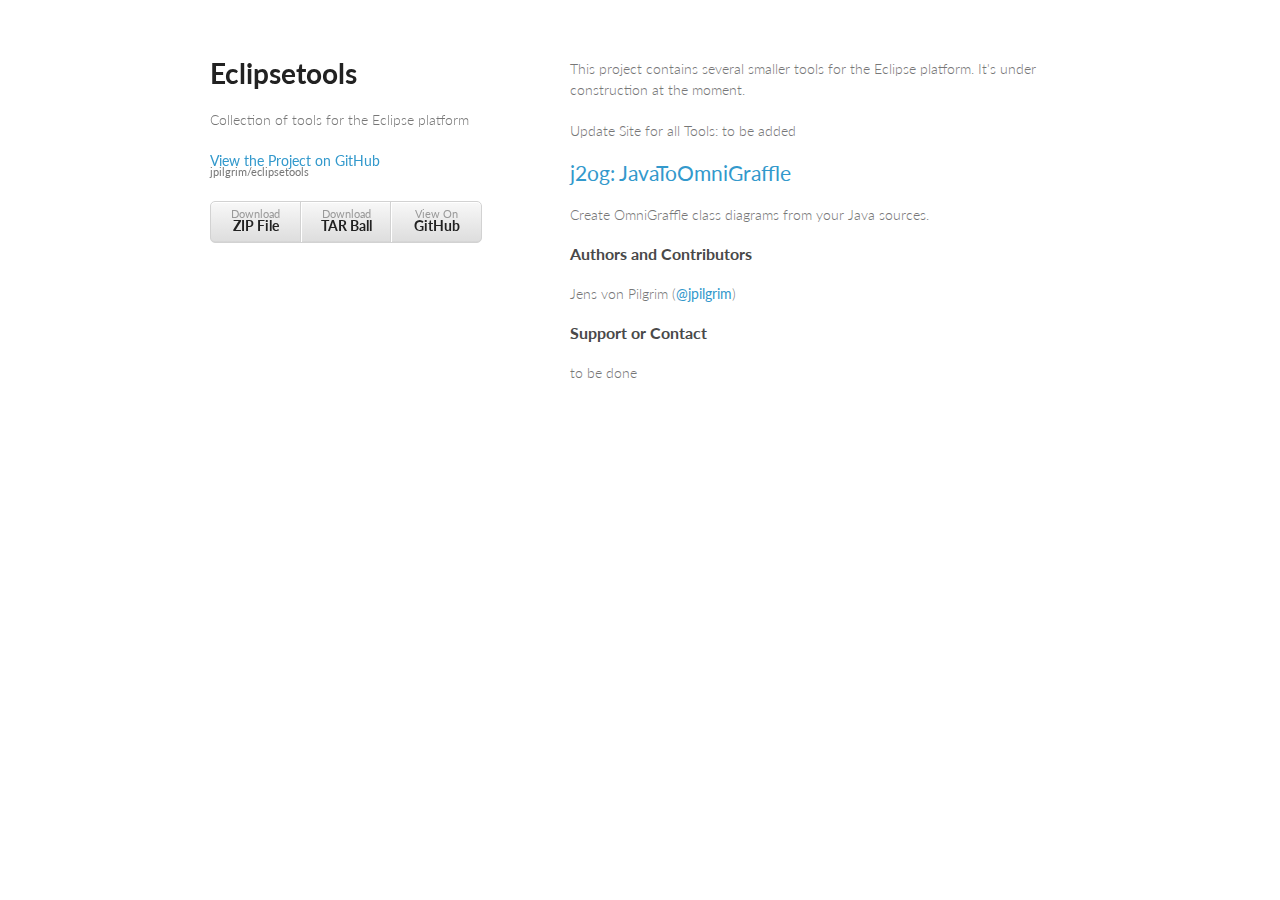
<file: index.html>
<!doctype html>
<html>
  <head>
    <meta charset="utf-8">
    <meta http-equiv="X-UA-Compatible" content="chrome=1">
    <title>Eclipsetools by jpilgrim</title>

    <link rel="stylesheet" href="stylesheets/styles.css">
    <link rel="stylesheet" href="stylesheets/pygment_trac.css">
    <meta name="viewport" content="width=device-width, initial-scale=1, user-scalable=no">
    <!--[if lt IE 9]>
    <script src="//html5shiv.googlecode.com/svn/trunk/html5.js"></script>
    <![endif]-->
  </head>
  <body>
    <div class="wrapper">
      <header>
        <h1>Eclipsetools</h1>
        <p>Collection of tools for the Eclipse platform</p>

        <p class="view"><a href="https://github.com/jpilgrim/eclipsetools">View the Project on GitHub <small>jpilgrim/eclipsetools</small></a></p>

        <ul>
          <li><a href="https://github.com/jpilgrim/eclipsetools/zipball/master">Download <strong>ZIP File</strong></a></li>
          <li><a href="https://github.com/jpilgrim/eclipsetools/tarball/master">Download <strong>TAR Ball</strong></a></li>
          <li><a href="https://github.com/jpilgrim/eclipsetools">View On <strong>GitHub</strong></a></li>
        </ul>


      </header>
      <section>
        

<p>This project contains several smaller tools for the Eclipse platform. It's under construction at the moment.</p>

<p>Update Site for all Tools: to be added</p>


<h2><a href="j2pg">j2og: JavaToOmniGraffle</a></h2>
<p>Create OmniGraffle class diagrams from your Java sources.</p>

<h3>Authors and Contributors</h3>

<p>Jens von Pilgrim (<a href="https://github.com/jpilgrim" class="user-mention">@jpilgrim</a>)

<h3>Support or Contact</h3>

to be done


    
  </body>
</html>
</file>
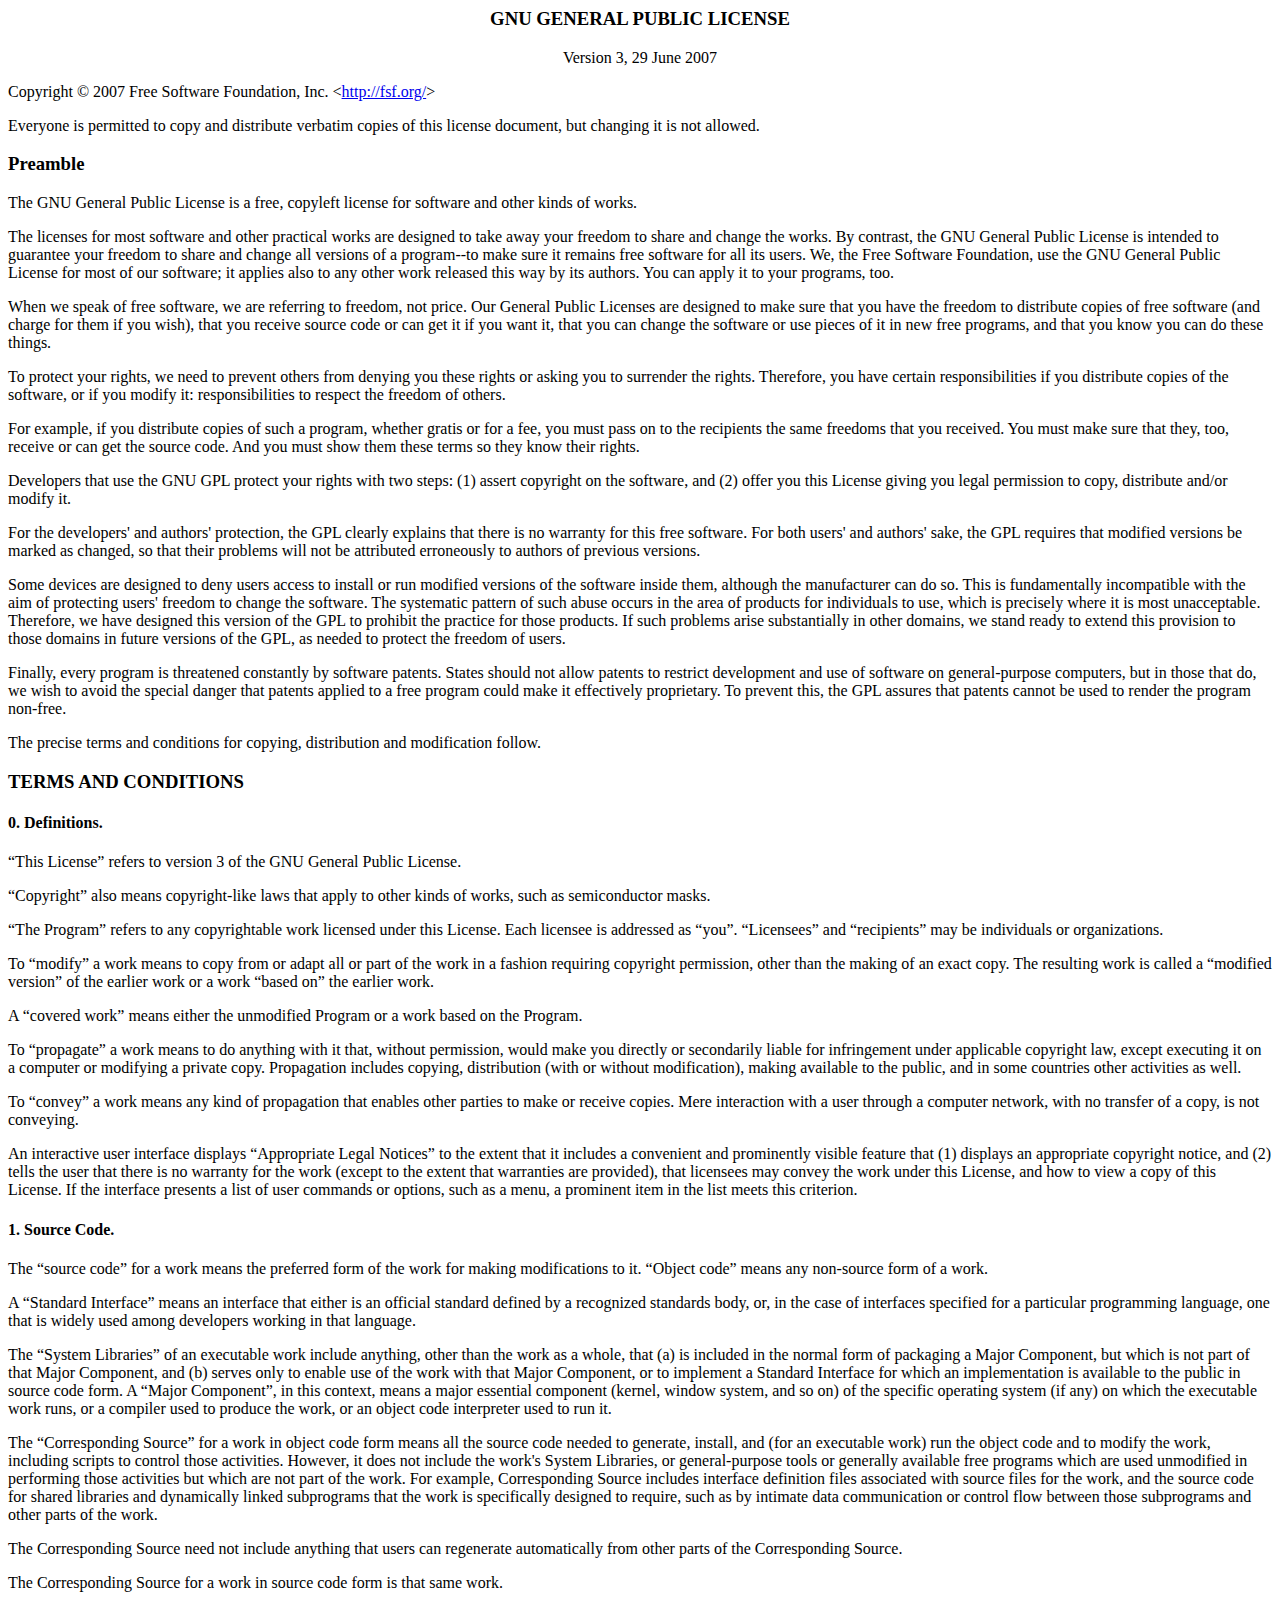
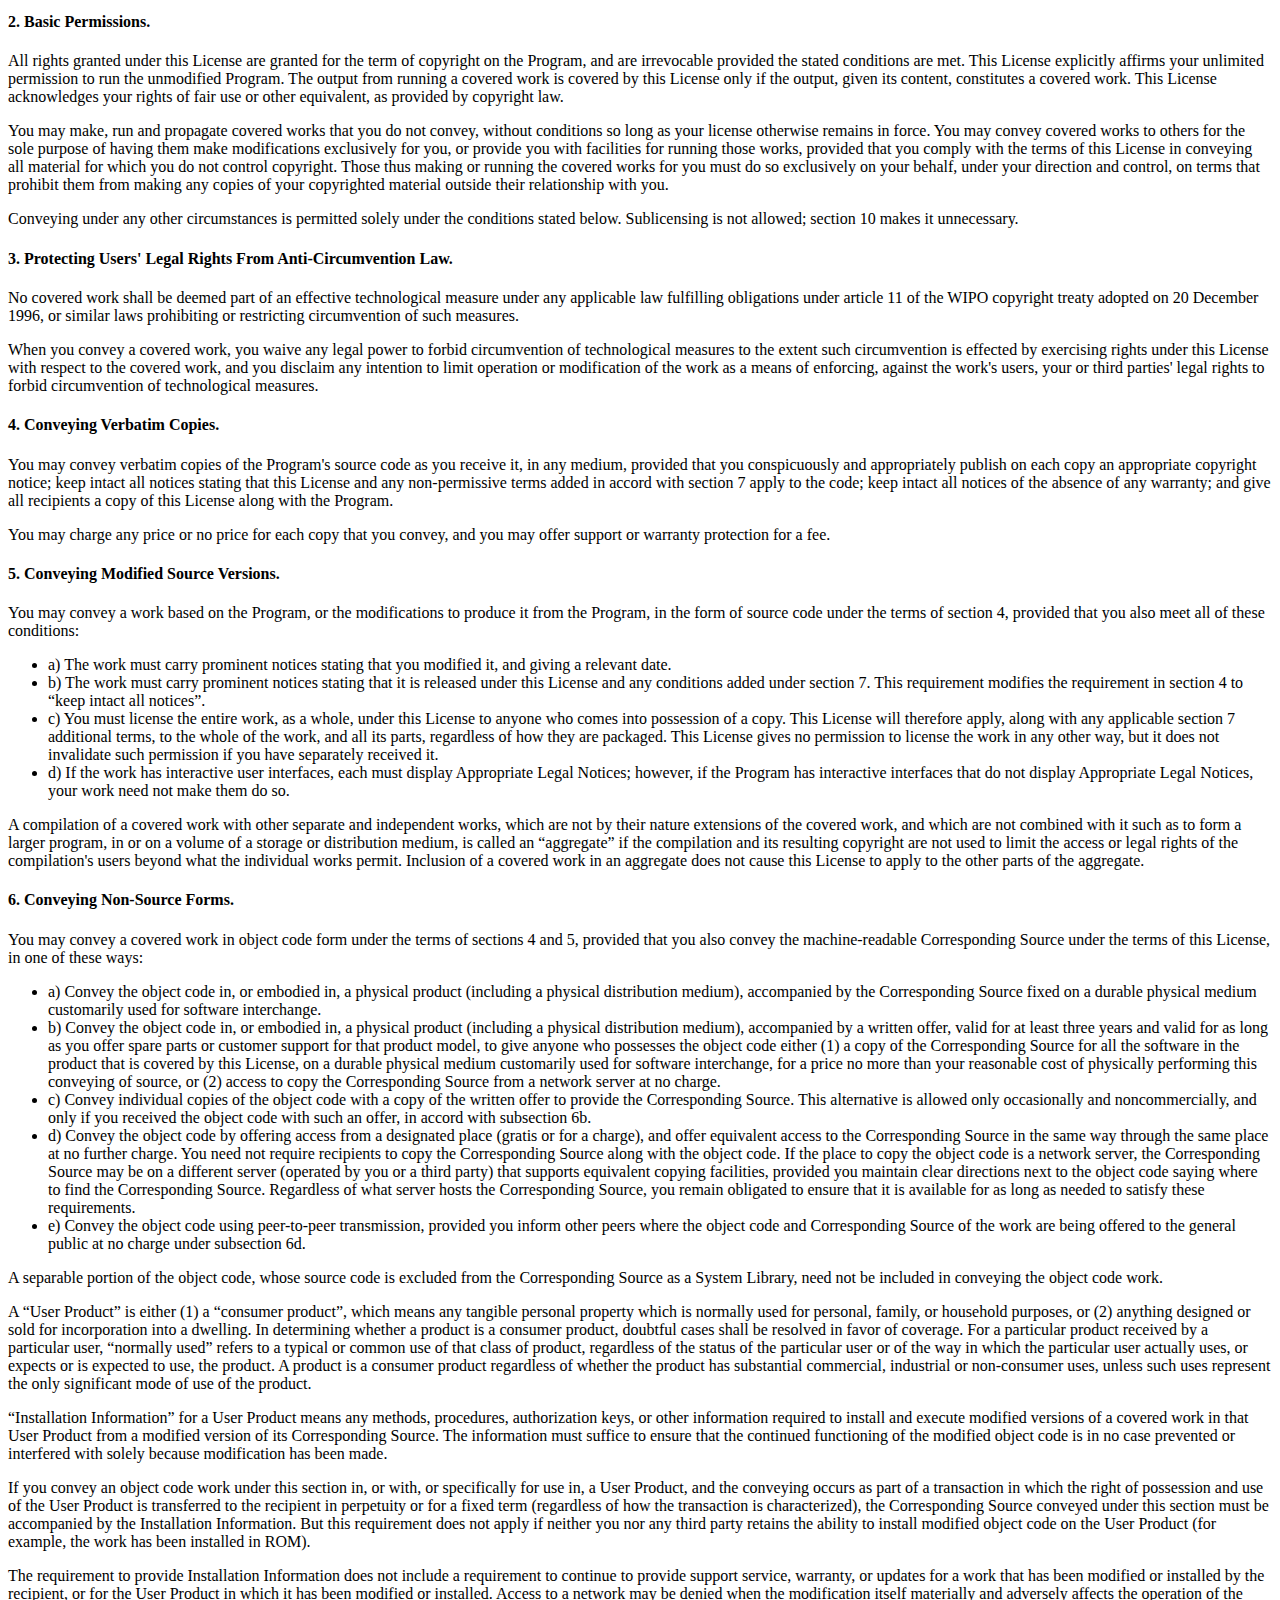
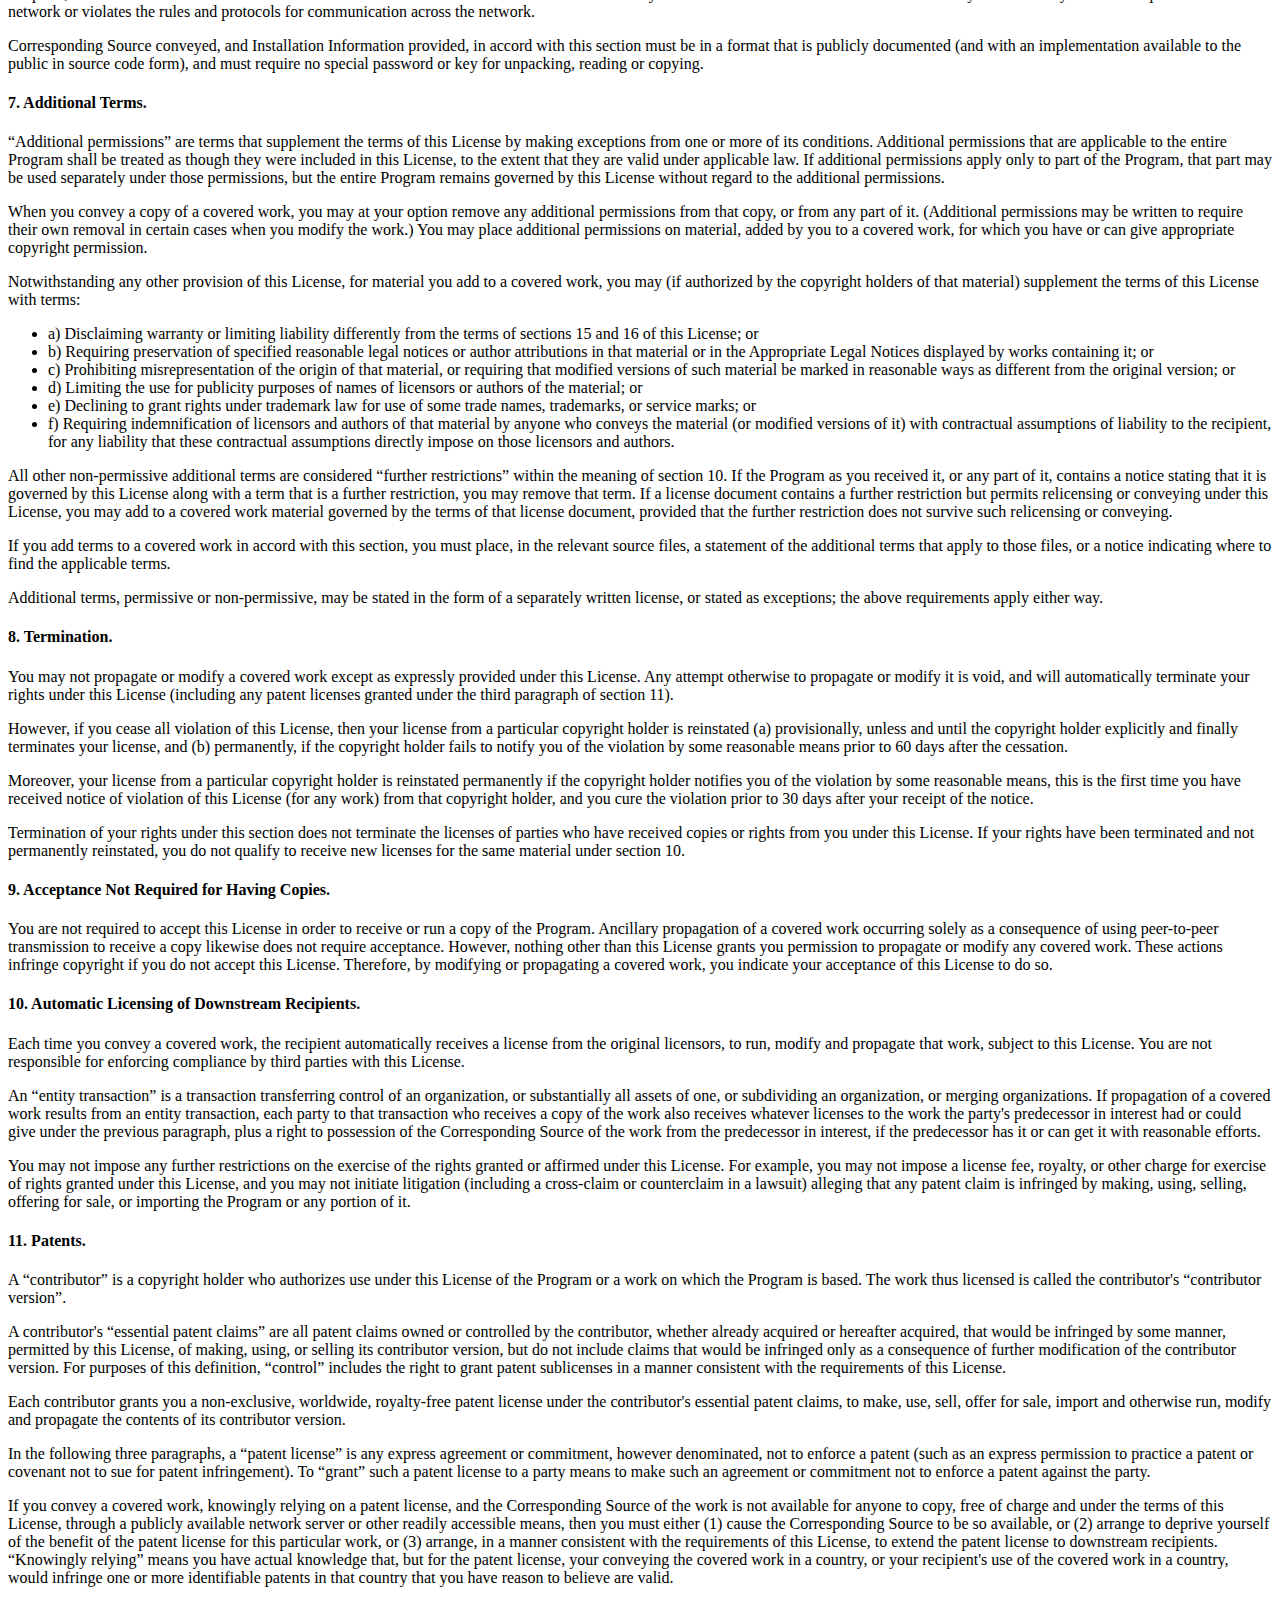
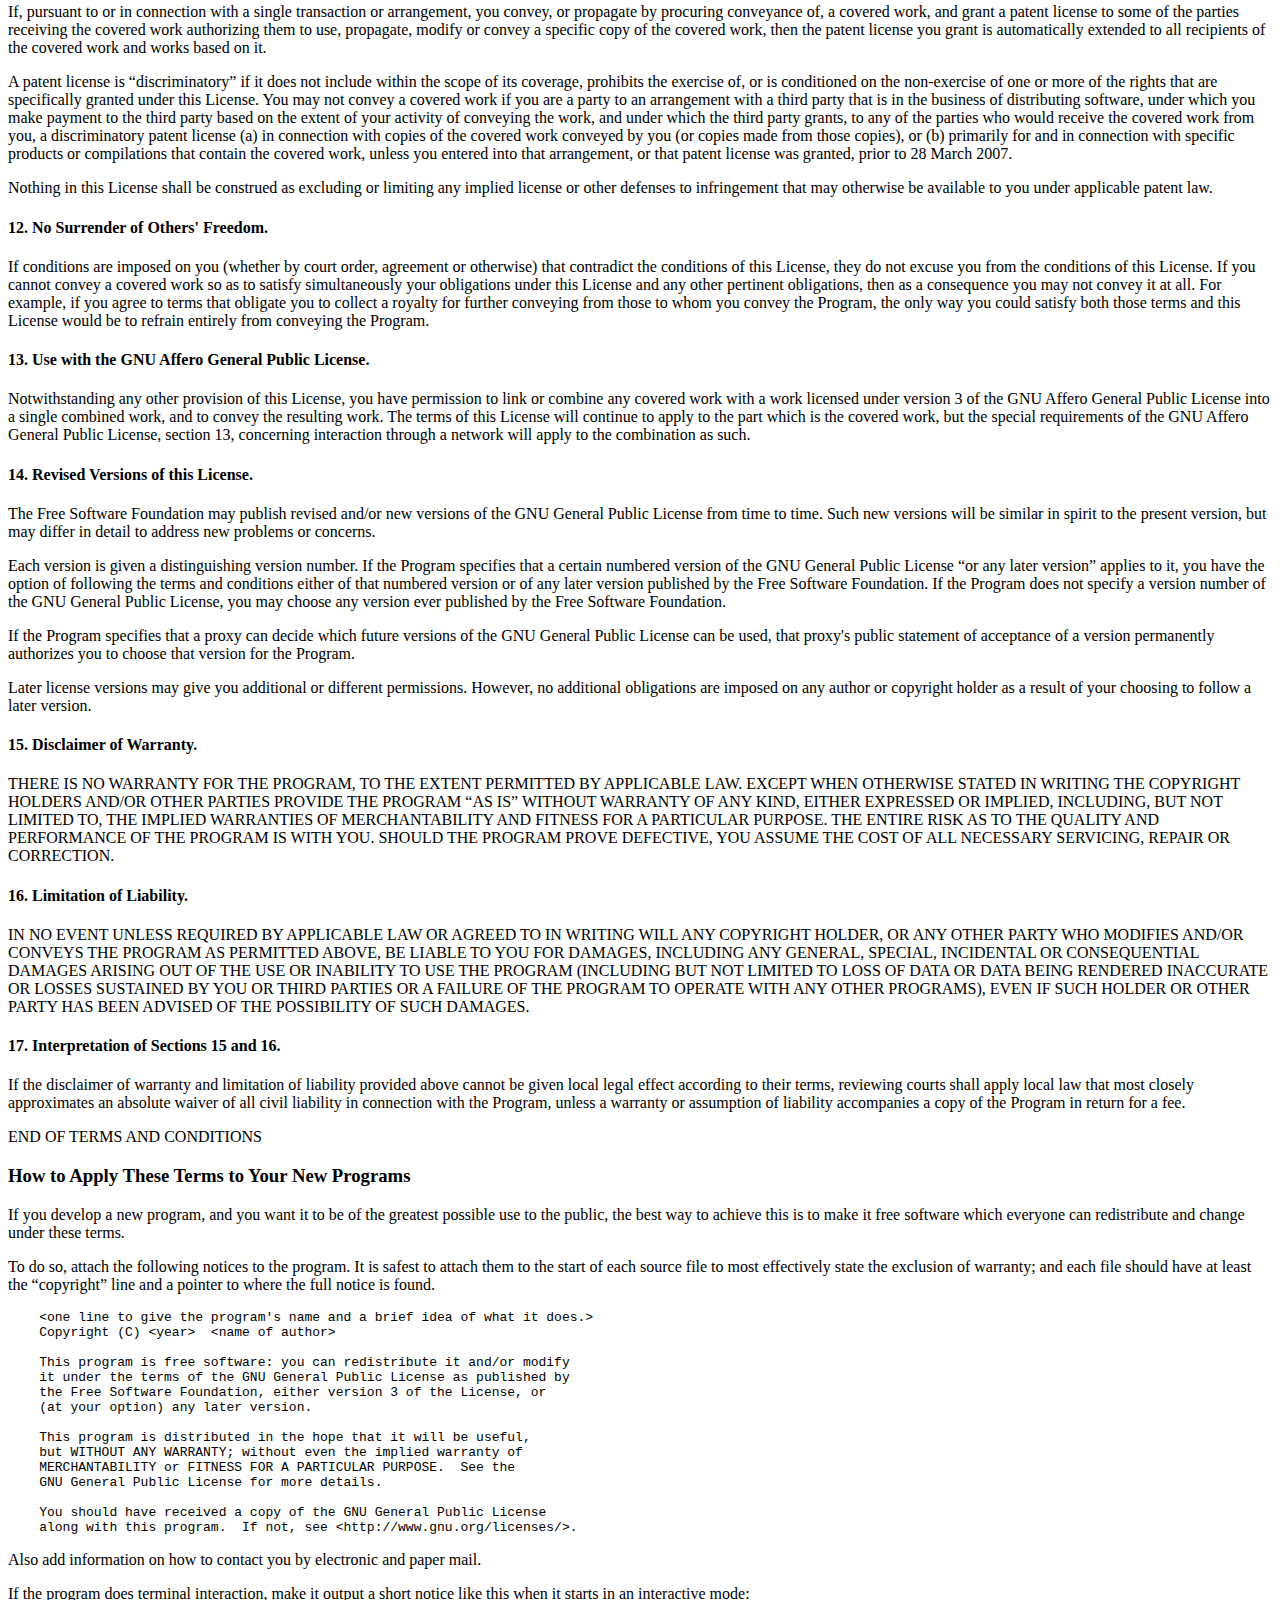
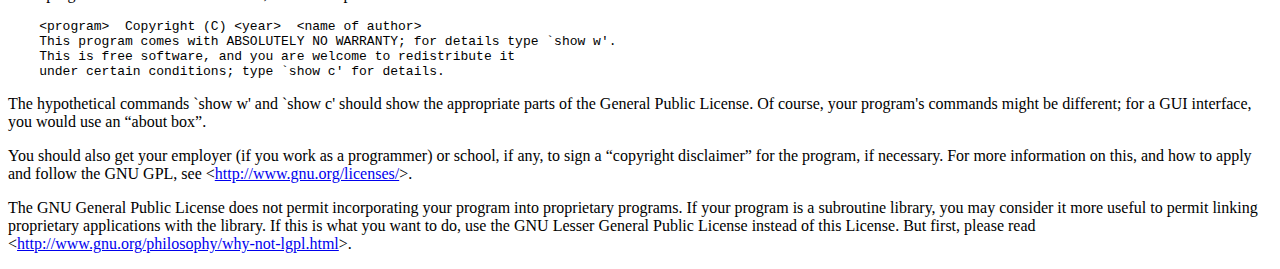
<file: j2og/repository/gpl-3.0-standalone.html>
<!DOCTYPE html PUBLIC "-//W3C//DTD HTML 4.01 Transitional//EN">

<html><head>
 <meta http-equiv="Content-Type" content="text/html; charset=utf-8">
 <title>GNU General Public License v3.0 - GNU Project - Free Software Foundation (FSF)</title>
 <link rel="alternate" type="application/rdf+xml"
       href="http://www.gnu.org/licenses/gpl-3.0.rdf" /> 
</head>
<body>
<h3 style="text-align: center;">GNU GENERAL PUBLIC LICENSE</h3>
<p style="text-align: center;">Version 3, 29 June 2007</p>

<p>Copyright &copy; 2007 Free Software Foundation, Inc.
 &lt;<a href="http://fsf.org/">http://fsf.org/</a>&gt;</p><p>
 Everyone is permitted to copy and distribute verbatim copies
 of this license document, but changing it is not allowed.</p>

<h3><a name="preamble"></a>Preamble</h3>

<p>The GNU General Public License is a free, copyleft license for
software and other kinds of works.</p>

<p>The licenses for most software and other practical works are designed
to take away your freedom to share and change the works.  By contrast,
the GNU General Public License is intended to guarantee your freedom to
share and change all versions of a program--to make sure it remains free
software for all its users.  We, the Free Software Foundation, use the
GNU General Public License for most of our software; it applies also to
any other work released this way by its authors.  You can apply it to
your programs, too.</p>

<p>When we speak of free software, we are referring to freedom, not
price.  Our General Public Licenses are designed to make sure that you
have the freedom to distribute copies of free software (and charge for
them if you wish), that you receive source code or can get it if you
want it, that you can change the software or use pieces of it in new
free programs, and that you know you can do these things.</p>

<p>To protect your rights, we need to prevent others from denying you
these rights or asking you to surrender the rights.  Therefore, you have
certain responsibilities if you distribute copies of the software, or if
you modify it: responsibilities to respect the freedom of others.</p>

<p>For example, if you distribute copies of such a program, whether
gratis or for a fee, you must pass on to the recipients the same
freedoms that you received.  You must make sure that they, too, receive
or can get the source code.  And you must show them these terms so they
know their rights.</p>

<p>Developers that use the GNU GPL protect your rights with two steps:
(1) assert copyright on the software, and (2) offer you this License
giving you legal permission to copy, distribute and/or modify it.</p>

<p>For the developers' and authors' protection, the GPL clearly explains
that there is no warranty for this free software.  For both users' and
authors' sake, the GPL requires that modified versions be marked as
changed, so that their problems will not be attributed erroneously to
authors of previous versions.</p>

<p>Some devices are designed to deny users access to install or run
modified versions of the software inside them, although the manufacturer
can do so.  This is fundamentally incompatible with the aim of
protecting users' freedom to change the software.  The systematic
pattern of such abuse occurs in the area of products for individuals to
use, which is precisely where it is most unacceptable.  Therefore, we
have designed this version of the GPL to prohibit the practice for those
products.  If such problems arise substantially in other domains, we
stand ready to extend this provision to those domains in future versions
of the GPL, as needed to protect the freedom of users.</p>

<p>Finally, every program is threatened constantly by software patents.
States should not allow patents to restrict development and use of
software on general-purpose computers, but in those that do, we wish to
avoid the special danger that patents applied to a free program could
make it effectively proprietary.  To prevent this, the GPL assures that
patents cannot be used to render the program non-free.</p>

<p>The precise terms and conditions for copying, distribution and
modification follow.</p>

<h3><a name="terms"></a>TERMS AND CONDITIONS</h3>

<h4><a name="section0"></a>0. Definitions.</h4>

<p>&ldquo;This License&rdquo; refers to version 3 of the GNU General Public License.</p>

<p>&ldquo;Copyright&rdquo; also means copyright-like laws that apply to other kinds of
works, such as semiconductor masks.</p>
 
<p>&ldquo;The Program&rdquo; refers to any copyrightable work licensed under this
License.  Each licensee is addressed as &ldquo;you&rdquo;.  &ldquo;Licensees&rdquo; and
&ldquo;recipients&rdquo; may be individuals or organizations.</p>

<p>To &ldquo;modify&rdquo; a work means to copy from or adapt all or part of the work
in a fashion requiring copyright permission, other than the making of an
exact copy.  The resulting work is called a &ldquo;modified version&rdquo; of the
earlier work or a work &ldquo;based on&rdquo; the earlier work.</p>

<p>A &ldquo;covered work&rdquo; means either the unmodified Program or a work based
on the Program.</p>

<p>To &ldquo;propagate&rdquo; a work means to do anything with it that, without
permission, would make you directly or secondarily liable for
infringement under applicable copyright law, except executing it on a
computer or modifying a private copy.  Propagation includes copying,
distribution (with or without modification), making available to the
public, and in some countries other activities as well.</p>

<p>To &ldquo;convey&rdquo; a work means any kind of propagation that enables other
parties to make or receive copies.  Mere interaction with a user through
a computer network, with no transfer of a copy, is not conveying.</p>

<p>An interactive user interface displays &ldquo;Appropriate Legal Notices&rdquo;
to the extent that it includes a convenient and prominently visible
feature that (1) displays an appropriate copyright notice, and (2)
tells the user that there is no warranty for the work (except to the
extent that warranties are provided), that licensees may convey the
work under this License, and how to view a copy of this License.  If
the interface presents a list of user commands or options, such as a
menu, a prominent item in the list meets this criterion.</p>

<h4><a name="section1"></a>1. Source Code.</h4>

<p>The &ldquo;source code&rdquo; for a work means the preferred form of the work
for making modifications to it.  &ldquo;Object code&rdquo; means any non-source
form of a work.</p>

<p>A &ldquo;Standard Interface&rdquo; means an interface that either is an official
standard defined by a recognized standards body, or, in the case of
interfaces specified for a particular programming language, one that
is widely used among developers working in that language.</p>

<p>The &ldquo;System Libraries&rdquo; of an executable work include anything, other
than the work as a whole, that (a) is included in the normal form of
packaging a Major Component, but which is not part of that Major
Component, and (b) serves only to enable use of the work with that
Major Component, or to implement a Standard Interface for which an
implementation is available to the public in source code form.  A
&ldquo;Major Component&rdquo;, in this context, means a major essential component
(kernel, window system, and so on) of the specific operating system
(if any) on which the executable work runs, or a compiler used to
produce the work, or an object code interpreter used to run it.</p>

<p>The &ldquo;Corresponding Source&rdquo; for a work in object code form means all
the source code needed to generate, install, and (for an executable
work) run the object code and to modify the work, including scripts to
control those activities.  However, it does not include the work's
System Libraries, or general-purpose tools or generally available free
programs which are used unmodified in performing those activities but
which are not part of the work.  For example, Corresponding Source
includes interface definition files associated with source files for
the work, and the source code for shared libraries and dynamically
linked subprograms that the work is specifically designed to require,
such as by intimate data communication or control flow between those
subprograms and other parts of the work.</p>

<p>The Corresponding Source need not include anything that users
can regenerate automatically from other parts of the Corresponding
Source.</p>

<p>The Corresponding Source for a work in source code form is that
same work.</p>

<h4><a name="section2"></a>2. Basic Permissions.</h4>

<p>All rights granted under this License are granted for the term of
copyright on the Program, and are irrevocable provided the stated
conditions are met.  This License explicitly affirms your unlimited
permission to run the unmodified Program.  The output from running a
covered work is covered by this License only if the output, given its
content, constitutes a covered work.  This License acknowledges your
rights of fair use or other equivalent, as provided by copyright law.</p>

<p>You may make, run and propagate covered works that you do not
convey, without conditions so long as your license otherwise remains
in force.  You may convey covered works to others for the sole purpose
of having them make modifications exclusively for you, or provide you
with facilities for running those works, provided that you comply with
the terms of this License in conveying all material for which you do
not control copyright.  Those thus making or running the covered works
for you must do so exclusively on your behalf, under your direction
and control, on terms that prohibit them from making any copies of
your copyrighted material outside their relationship with you.</p>

<p>Conveying under any other circumstances is permitted solely under
the conditions stated below.  Sublicensing is not allowed; section 10
makes it unnecessary.</p>

<h4><a name="section3"></a>3. Protecting Users' Legal Rights From Anti-Circumvention Law.</h4>

<p>No covered work shall be deemed part of an effective technological
measure under any applicable law fulfilling obligations under article
11 of the WIPO copyright treaty adopted on 20 December 1996, or
similar laws prohibiting or restricting circumvention of such
measures.</p>

<p>When you convey a covered work, you waive any legal power to forbid
circumvention of technological measures to the extent such circumvention
is effected by exercising rights under this License with respect to
the covered work, and you disclaim any intention to limit operation or
modification of the work as a means of enforcing, against the work's
users, your or third parties' legal rights to forbid circumvention of
technological measures.</p>

<h4><a name="section4"></a>4. Conveying Verbatim Copies.</h4>

<p>You may convey verbatim copies of the Program's source code as you
receive it, in any medium, provided that you conspicuously and
appropriately publish on each copy an appropriate copyright notice;
keep intact all notices stating that this License and any
non-permissive terms added in accord with section 7 apply to the code;
keep intact all notices of the absence of any warranty; and give all
recipients a copy of this License along with the Program.</p>

<p>You may charge any price or no price for each copy that you convey,
and you may offer support or warranty protection for a fee.</p>

<h4><a name="section5"></a>5. Conveying Modified Source Versions.</h4>

<p>You may convey a work based on the Program, or the modifications to
produce it from the Program, in the form of source code under the
terms of section 4, provided that you also meet all of these conditions:</p>

<ul>
<li>a) The work must carry prominent notices stating that you modified
    it, and giving a relevant date.</li>

<li>b) The work must carry prominent notices stating that it is
    released under this License and any conditions added under section
    7.  This requirement modifies the requirement in section 4 to
    &ldquo;keep intact all notices&rdquo;.</li>

<li>c) You must license the entire work, as a whole, under this
    License to anyone who comes into possession of a copy.  This
    License will therefore apply, along with any applicable section 7
    additional terms, to the whole of the work, and all its parts,
    regardless of how they are packaged.  This License gives no
    permission to license the work in any other way, but it does not
    invalidate such permission if you have separately received it.</li>

<li>d) If the work has interactive user interfaces, each must display
    Appropriate Legal Notices; however, if the Program has interactive
    interfaces that do not display Appropriate Legal Notices, your
    work need not make them do so.</li>
</ul>

<p>A compilation of a covered work with other separate and independent
works, which are not by their nature extensions of the covered work,
and which are not combined with it such as to form a larger program,
in or on a volume of a storage or distribution medium, is called an
&ldquo;aggregate&rdquo; if the compilation and its resulting copyright are not
used to limit the access or legal rights of the compilation's users
beyond what the individual works permit.  Inclusion of a covered work
in an aggregate does not cause this License to apply to the other
parts of the aggregate.</p>

<h4><a name="section6"></a>6. Conveying Non-Source Forms.</h4>

<p>You may convey a covered work in object code form under the terms
of sections 4 and 5, provided that you also convey the
machine-readable Corresponding Source under the terms of this License,
in one of these ways:</p>

<ul>
<li>a) Convey the object code in, or embodied in, a physical product
    (including a physical distribution medium), accompanied by the
    Corresponding Source fixed on a durable physical medium
    customarily used for software interchange.</li>

<li>b) Convey the object code in, or embodied in, a physical product
    (including a physical distribution medium), accompanied by a
    written offer, valid for at least three years and valid for as
    long as you offer spare parts or customer support for that product
    model, to give anyone who possesses the object code either (1) a
    copy of the Corresponding Source for all the software in the
    product that is covered by this License, on a durable physical
    medium customarily used for software interchange, for a price no
    more than your reasonable cost of physically performing this
    conveying of source, or (2) access to copy the
    Corresponding Source from a network server at no charge.</li>

<li>c) Convey individual copies of the object code with a copy of the
    written offer to provide the Corresponding Source.  This
    alternative is allowed only occasionally and noncommercially, and
    only if you received the object code with such an offer, in accord
    with subsection 6b.</li>

<li>d) Convey the object code by offering access from a designated
    place (gratis or for a charge), and offer equivalent access to the
    Corresponding Source in the same way through the same place at no
    further charge.  You need not require recipients to copy the
    Corresponding Source along with the object code.  If the place to
    copy the object code is a network server, the Corresponding Source
    may be on a different server (operated by you or a third party)
    that supports equivalent copying facilities, provided you maintain
    clear directions next to the object code saying where to find the
    Corresponding Source.  Regardless of what server hosts the
    Corresponding Source, you remain obligated to ensure that it is
    available for as long as needed to satisfy these requirements.</li>

<li>e) Convey the object code using peer-to-peer transmission, provided
    you inform other peers where the object code and Corresponding
    Source of the work are being offered to the general public at no
    charge under subsection 6d.</li>
</ul>

<p>A separable portion of the object code, whose source code is excluded
from the Corresponding Source as a System Library, need not be
included in conveying the object code work.</p>

<p>A &ldquo;User Product&rdquo; is either (1) a &ldquo;consumer product&rdquo;, which means any
tangible personal property which is normally used for personal, family,
or household purposes, or (2) anything designed or sold for incorporation
into a dwelling.  In determining whether a product is a consumer product,
doubtful cases shall be resolved in favor of coverage.  For a particular
product received by a particular user, &ldquo;normally used&rdquo; refers to a
typical or common use of that class of product, regardless of the status
of the particular user or of the way in which the particular user
actually uses, or expects or is expected to use, the product.  A product
is a consumer product regardless of whether the product has substantial
commercial, industrial or non-consumer uses, unless such uses represent
the only significant mode of use of the product.</p>

<p>&ldquo;Installation Information&rdquo; for a User Product means any methods,
procedures, authorization keys, or other information required to install
and execute modified versions of a covered work in that User Product from
a modified version of its Corresponding Source.  The information must
suffice to ensure that the continued functioning of the modified object
code is in no case prevented or interfered with solely because
modification has been made.</p>

<p>If you convey an object code work under this section in, or with, or
specifically for use in, a User Product, and the conveying occurs as
part of a transaction in which the right of possession and use of the
User Product is transferred to the recipient in perpetuity or for a
fixed term (regardless of how the transaction is characterized), the
Corresponding Source conveyed under this section must be accompanied
by the Installation Information.  But this requirement does not apply
if neither you nor any third party retains the ability to install
modified object code on the User Product (for example, the work has
been installed in ROM).</p>

<p>The requirement to provide Installation Information does not include a
requirement to continue to provide support service, warranty, or updates
for a work that has been modified or installed by the recipient, or for
the User Product in which it has been modified or installed.  Access to a
network may be denied when the modification itself materially and
adversely affects the operation of the network or violates the rules and
protocols for communication across the network.</p>

<p>Corresponding Source conveyed, and Installation Information provided,
in accord with this section must be in a format that is publicly
documented (and with an implementation available to the public in
source code form), and must require no special password or key for
unpacking, reading or copying.</p>

<h4><a name="section7"></a>7. Additional Terms.</h4>

<p>&ldquo;Additional permissions&rdquo; are terms that supplement the terms of this
License by making exceptions from one or more of its conditions.
Additional permissions that are applicable to the entire Program shall
be treated as though they were included in this License, to the extent
that they are valid under applicable law.  If additional permissions
apply only to part of the Program, that part may be used separately
under those permissions, but the entire Program remains governed by
this License without regard to the additional permissions.</p>

<p>When you convey a copy of a covered work, you may at your option
remove any additional permissions from that copy, or from any part of
it.  (Additional permissions may be written to require their own
removal in certain cases when you modify the work.)  You may place
additional permissions on material, added by you to a covered work,
for which you have or can give appropriate copyright permission.</p>

<p>Notwithstanding any other provision of this License, for material you
add to a covered work, you may (if authorized by the copyright holders of
that material) supplement the terms of this License with terms:</p>

<ul>
<li>a) Disclaiming warranty or limiting liability differently from the
    terms of sections 15 and 16 of this License; or</li>

<li>b) Requiring preservation of specified reasonable legal notices or
    author attributions in that material or in the Appropriate Legal
    Notices displayed by works containing it; or</li>

<li>c) Prohibiting misrepresentation of the origin of that material, or
    requiring that modified versions of such material be marked in
    reasonable ways as different from the original version; or</li>

<li>d) Limiting the use for publicity purposes of names of licensors or
    authors of the material; or</li>

<li>e) Declining to grant rights under trademark law for use of some
    trade names, trademarks, or service marks; or</li>

<li>f) Requiring indemnification of licensors and authors of that
    material by anyone who conveys the material (or modified versions of
    it) with contractual assumptions of liability to the recipient, for
    any liability that these contractual assumptions directly impose on
    those licensors and authors.</li>
</ul>

<p>All other non-permissive additional terms are considered &ldquo;further
restrictions&rdquo; within the meaning of section 10.  If the Program as you
received it, or any part of it, contains a notice stating that it is
governed by this License along with a term that is a further
restriction, you may remove that term.  If a license document contains
a further restriction but permits relicensing or conveying under this
License, you may add to a covered work material governed by the terms
of that license document, provided that the further restriction does
not survive such relicensing or conveying.</p>

<p>If you add terms to a covered work in accord with this section, you
must place, in the relevant source files, a statement of the
additional terms that apply to those files, or a notice indicating
where to find the applicable terms.</p>

<p>Additional terms, permissive or non-permissive, may be stated in the
form of a separately written license, or stated as exceptions;
the above requirements apply either way.</p>

<h4><a name="section8"></a>8. Termination.</h4>

<p>You may not propagate or modify a covered work except as expressly
provided under this License.  Any attempt otherwise to propagate or
modify it is void, and will automatically terminate your rights under
this License (including any patent licenses granted under the third
paragraph of section 11).</p>

<p>However, if you cease all violation of this License, then your
license from a particular copyright holder is reinstated (a)
provisionally, unless and until the copyright holder explicitly and
finally terminates your license, and (b) permanently, if the copyright
holder fails to notify you of the violation by some reasonable means
prior to 60 days after the cessation.</p>

<p>Moreover, your license from a particular copyright holder is
reinstated permanently if the copyright holder notifies you of the
violation by some reasonable means, this is the first time you have
received notice of violation of this License (for any work) from that
copyright holder, and you cure the violation prior to 30 days after
your receipt of the notice.</p>

<p>Termination of your rights under this section does not terminate the
licenses of parties who have received copies or rights from you under
this License.  If your rights have been terminated and not permanently
reinstated, you do not qualify to receive new licenses for the same
material under section 10.</p>

<h4><a name="section9"></a>9. Acceptance Not Required for Having Copies.</h4>

<p>You are not required to accept this License in order to receive or
run a copy of the Program.  Ancillary propagation of a covered work
occurring solely as a consequence of using peer-to-peer transmission
to receive a copy likewise does not require acceptance.  However,
nothing other than this License grants you permission to propagate or
modify any covered work.  These actions infringe copyright if you do
not accept this License.  Therefore, by modifying or propagating a
covered work, you indicate your acceptance of this License to do so.</p>

<h4><a name="section10"></a>10. Automatic Licensing of Downstream Recipients.</h4>

<p>Each time you convey a covered work, the recipient automatically
receives a license from the original licensors, to run, modify and
propagate that work, subject to this License.  You are not responsible
for enforcing compliance by third parties with this License.</p>

<p>An &ldquo;entity transaction&rdquo; is a transaction transferring control of an
organization, or substantially all assets of one, or subdividing an
organization, or merging organizations.  If propagation of a covered
work results from an entity transaction, each party to that
transaction who receives a copy of the work also receives whatever
licenses to the work the party's predecessor in interest had or could
give under the previous paragraph, plus a right to possession of the
Corresponding Source of the work from the predecessor in interest, if
the predecessor has it or can get it with reasonable efforts.</p>

<p>You may not impose any further restrictions on the exercise of the
rights granted or affirmed under this License.  For example, you may
not impose a license fee, royalty, or other charge for exercise of
rights granted under this License, and you may not initiate litigation
(including a cross-claim or counterclaim in a lawsuit) alleging that
any patent claim is infringed by making, using, selling, offering for
sale, or importing the Program or any portion of it.</p>

<h4><a name="section11"></a>11. Patents.</h4>

<p>A &ldquo;contributor&rdquo; is a copyright holder who authorizes use under this
License of the Program or a work on which the Program is based.  The
work thus licensed is called the contributor's &ldquo;contributor version&rdquo;.</p>

<p>A contributor's &ldquo;essential patent claims&rdquo; are all patent claims
owned or controlled by the contributor, whether already acquired or
hereafter acquired, that would be infringed by some manner, permitted
by this License, of making, using, or selling its contributor version,
but do not include claims that would be infringed only as a
consequence of further modification of the contributor version.  For
purposes of this definition, &ldquo;control&rdquo; includes the right to grant
patent sublicenses in a manner consistent with the requirements of
this License.</p>

<p>Each contributor grants you a non-exclusive, worldwide, royalty-free
patent license under the contributor's essential patent claims, to
make, use, sell, offer for sale, import and otherwise run, modify and
propagate the contents of its contributor version.</p>

<p>In the following three paragraphs, a &ldquo;patent license&rdquo; is any express
agreement or commitment, however denominated, not to enforce a patent
(such as an express permission to practice a patent or covenant not to
sue for patent infringement).  To &ldquo;grant&rdquo; such a patent license to a
party means to make such an agreement or commitment not to enforce a
patent against the party.</p>

<p>If you convey a covered work, knowingly relying on a patent license,
and the Corresponding Source of the work is not available for anyone
to copy, free of charge and under the terms of this License, through a
publicly available network server or other readily accessible means,
then you must either (1) cause the Corresponding Source to be so
available, or (2) arrange to deprive yourself of the benefit of the
patent license for this particular work, or (3) arrange, in a manner
consistent with the requirements of this License, to extend the patent
license to downstream recipients.  &ldquo;Knowingly relying&rdquo; means you have
actual knowledge that, but for the patent license, your conveying the
covered work in a country, or your recipient's use of the covered work
in a country, would infringe one or more identifiable patents in that
country that you have reason to believe are valid.</p>
  
<p>If, pursuant to or in connection with a single transaction or
arrangement, you convey, or propagate by procuring conveyance of, a
covered work, and grant a patent license to some of the parties
receiving the covered work authorizing them to use, propagate, modify
or convey a specific copy of the covered work, then the patent license
you grant is automatically extended to all recipients of the covered
work and works based on it.</p>

<p>A patent license is &ldquo;discriminatory&rdquo; if it does not include within
the scope of its coverage, prohibits the exercise of, or is
conditioned on the non-exercise of one or more of the rights that are
specifically granted under this License.  You may not convey a covered
work if you are a party to an arrangement with a third party that is
in the business of distributing software, under which you make payment
to the third party based on the extent of your activity of conveying
the work, and under which the third party grants, to any of the
parties who would receive the covered work from you, a discriminatory
patent license (a) in connection with copies of the covered work
conveyed by you (or copies made from those copies), or (b) primarily
for and in connection with specific products or compilations that
contain the covered work, unless you entered into that arrangement,
or that patent license was granted, prior to 28 March 2007.</p>

<p>Nothing in this License shall be construed as excluding or limiting
any implied license or other defenses to infringement that may
otherwise be available to you under applicable patent law.</p>

<h4><a name="section12"></a>12. No Surrender of Others' Freedom.</h4>

<p>If conditions are imposed on you (whether by court order, agreement or
otherwise) that contradict the conditions of this License, they do not
excuse you from the conditions of this License.  If you cannot convey a
covered work so as to satisfy simultaneously your obligations under this
License and any other pertinent obligations, then as a consequence you may
not convey it at all.  For example, if you agree to terms that obligate you
to collect a royalty for further conveying from those to whom you convey
the Program, the only way you could satisfy both those terms and this
License would be to refrain entirely from conveying the Program.</p>

<h4><a name="section13"></a>13. Use with the GNU Affero General Public License.</h4>

<p>Notwithstanding any other provision of this License, you have
permission to link or combine any covered work with a work licensed
under version 3 of the GNU Affero General Public License into a single
combined work, and to convey the resulting work.  The terms of this
License will continue to apply to the part which is the covered work,
but the special requirements of the GNU Affero General Public License,
section 13, concerning interaction through a network will apply to the
combination as such.</p>

<h4><a name="section14"></a>14. Revised Versions of this License.</h4>

<p>The Free Software Foundation may publish revised and/or new versions of
the GNU General Public License from time to time.  Such new versions will
be similar in spirit to the present version, but may differ in detail to
address new problems or concerns.</p>

<p>Each version is given a distinguishing version number.  If the
Program specifies that a certain numbered version of the GNU General
Public License &ldquo;or any later version&rdquo; applies to it, you have the
option of following the terms and conditions either of that numbered
version or of any later version published by the Free Software
Foundation.  If the Program does not specify a version number of the
GNU General Public License, you may choose any version ever published
by the Free Software Foundation.</p>

<p>If the Program specifies that a proxy can decide which future
versions of the GNU General Public License can be used, that proxy's
public statement of acceptance of a version permanently authorizes you
to choose that version for the Program.</p>

<p>Later license versions may give you additional or different
permissions.  However, no additional obligations are imposed on any
author or copyright holder as a result of your choosing to follow a
later version.</p>

<h4><a name="section15"></a>15. Disclaimer of Warranty.</h4>

<p>THERE IS NO WARRANTY FOR THE PROGRAM, TO THE EXTENT PERMITTED BY
APPLICABLE LAW.  EXCEPT WHEN OTHERWISE STATED IN WRITING THE COPYRIGHT
HOLDERS AND/OR OTHER PARTIES PROVIDE THE PROGRAM &ldquo;AS IS&rdquo; WITHOUT WARRANTY
OF ANY KIND, EITHER EXPRESSED OR IMPLIED, INCLUDING, BUT NOT LIMITED TO,
THE IMPLIED WARRANTIES OF MERCHANTABILITY AND FITNESS FOR A PARTICULAR
PURPOSE.  THE ENTIRE RISK AS TO THE QUALITY AND PERFORMANCE OF THE PROGRAM
IS WITH YOU.  SHOULD THE PROGRAM PROVE DEFECTIVE, YOU ASSUME THE COST OF
ALL NECESSARY SERVICING, REPAIR OR CORRECTION.</p>

<h4><a name="section16"></a>16. Limitation of Liability.</h4>

<p>IN NO EVENT UNLESS REQUIRED BY APPLICABLE LAW OR AGREED TO IN WRITING
WILL ANY COPYRIGHT HOLDER, OR ANY OTHER PARTY WHO MODIFIES AND/OR CONVEYS
THE PROGRAM AS PERMITTED ABOVE, BE LIABLE TO YOU FOR DAMAGES, INCLUDING ANY
GENERAL, SPECIAL, INCIDENTAL OR CONSEQUENTIAL DAMAGES ARISING OUT OF THE
USE OR INABILITY TO USE THE PROGRAM (INCLUDING BUT NOT LIMITED TO LOSS OF
DATA OR DATA BEING RENDERED INACCURATE OR LOSSES SUSTAINED BY YOU OR THIRD
PARTIES OR A FAILURE OF THE PROGRAM TO OPERATE WITH ANY OTHER PROGRAMS),
EVEN IF SUCH HOLDER OR OTHER PARTY HAS BEEN ADVISED OF THE POSSIBILITY OF
SUCH DAMAGES.</p>

<h4><a name="section17"></a>17. Interpretation of Sections 15 and 16.</h4>

<p>If the disclaimer of warranty and limitation of liability provided
above cannot be given local legal effect according to their terms,
reviewing courts shall apply local law that most closely approximates
an absolute waiver of all civil liability in connection with the
Program, unless a warranty or assumption of liability accompanies a
copy of the Program in return for a fee.</p>

<p>END OF TERMS AND CONDITIONS</p>

<h3><a name="howto"></a>How to Apply These Terms to Your New Programs</h3>

<p>If you develop a new program, and you want it to be of the greatest
possible use to the public, the best way to achieve this is to make it
free software which everyone can redistribute and change under these terms.</p>

<p>To do so, attach the following notices to the program.  It is safest
to attach them to the start of each source file to most effectively
state the exclusion of warranty; and each file should have at least
the &ldquo;copyright&rdquo; line and a pointer to where the full notice is found.</p>

<pre>    &lt;one line to give the program's name and a brief idea of what it does.&gt;
    Copyright (C) &lt;year&gt;  &lt;name of author&gt;

    This program is free software: you can redistribute it and/or modify
    it under the terms of the GNU General Public License as published by
    the Free Software Foundation, either version 3 of the License, or
    (at your option) any later version.

    This program is distributed in the hope that it will be useful,
    but WITHOUT ANY WARRANTY; without even the implied warranty of
    MERCHANTABILITY or FITNESS FOR A PARTICULAR PURPOSE.  See the
    GNU General Public License for more details.

    You should have received a copy of the GNU General Public License
    along with this program.  If not, see &lt;http://www.gnu.org/licenses/&gt;.
</pre>

<p>Also add information on how to contact you by electronic and paper mail.</p>

<p>If the program does terminal interaction, make it output a short
notice like this when it starts in an interactive mode:</p>

<pre>    &lt;program&gt;  Copyright (C) &lt;year&gt;  &lt;name of author&gt;
    This program comes with ABSOLUTELY NO WARRANTY; for details type `show w'.
    This is free software, and you are welcome to redistribute it
    under certain conditions; type `show c' for details.
</pre>

<p>The hypothetical commands `show w' and `show c' should show the appropriate
parts of the General Public License.  Of course, your program's commands
might be different; for a GUI interface, you would use an &ldquo;about box&rdquo;.</p>

<p>You should also get your employer (if you work as a programmer) or school,
if any, to sign a &ldquo;copyright disclaimer&rdquo; for the program, if necessary.
For more information on this, and how to apply and follow the GNU GPL, see
&lt;<a href="http://www.gnu.org/licenses/">http://www.gnu.org/licenses/</a>&gt;.</p>

<p>The GNU General Public License does not permit incorporating your program
into proprietary programs.  If your program is a subroutine library, you
may consider it more useful to permit linking proprietary applications with
the library.  If this is what you want to do, use the GNU Lesser General
Public License instead of this License.  But first, please read
&lt;<a href="http://www.gnu.org/philosophy/why-not-lgpl.html">http://www.gnu.org/philosophy/why-not-lgpl.html</a>&gt;.</p>

</body></html>
</file>
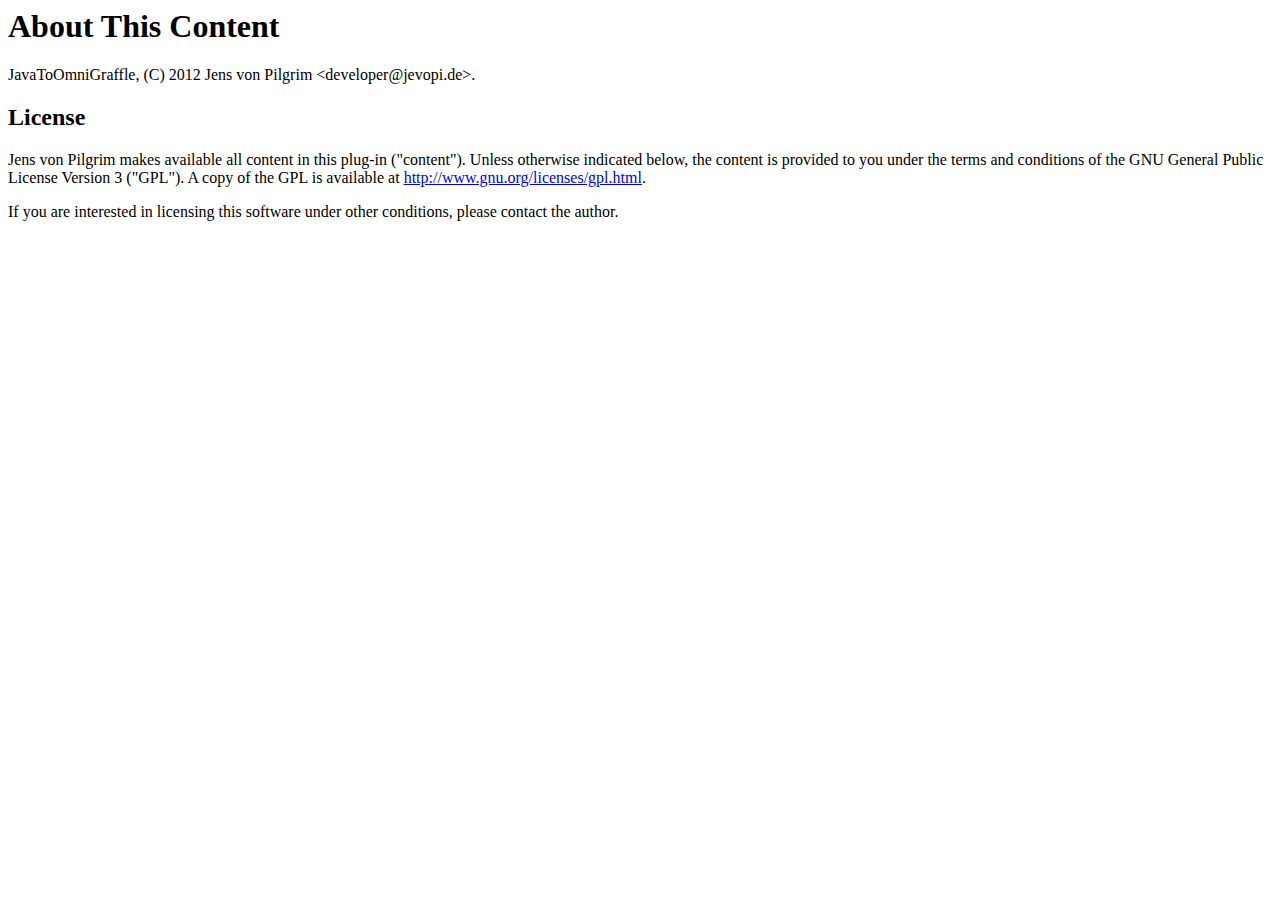
<file: j2og/plugins/de.jevopi.j2og/about.html>
<html>
<body>
<h1>About This Content</h1>
JavaToOmniGraffle, (C) 2012 Jens von Pilgrim &lt;developer@jevopi.de>.

<h2>License</h2>
Jens von Pilgrim makes available all content in this plug-in ("content"). Unless otherwise indicated below, the content is provided to you under the terms and conditions of the GNU General Public License Version 3 ("GPL"). A copy of the GPL is available at <a href="http://www.gnu.org/licenses/gpl.html">http://www.gnu.org/licenses/gpl.html</a>.
<p>
If you are interested in licensing this software under other conditions, please contact the author.
</p>
</body>
</html>
</file>
<file: stylesheets/styles.css>
@import url(https://fonts.googleapis.com/css?family=Lato:300italic,700italic,300,700);

body {
  padding:50px;
  font:14px/1.5 Lato, "Helvetica Neue", Helvetica, Arial, sans-serif;
  color:#777;
  font-weight:300;
}

h1, h2, h3, h4, h5, h6 {
  color:#222;
  margin:0 0 20px;
}

p, ul, ol, table, pre, dl {
  margin:0 0 20px;
}

h1, h2, h3 {
  line-height:1.1;
}

h1 {
  font-size:28px;
}

h2 {
  color:#393939;
}

h3, h4, h5, h6 {
  color:#494949;
}

a {
  color:#39c;
  font-weight:400;
  text-decoration:none;
}

a small {
  font-size:11px;
  color:#777;
  margin-top:-0.6em;
  display:block;
}

.wrapper {
  width:860px;
  margin:0 auto;
}

blockquote {
  border-left:1px solid #e5e5e5;
  margin:0;
  padding:0 0 0 20px;
  font-style:italic;
}

code, pre {
  font-family:Monaco, Bitstream Vera Sans Mono, Lucida Console, Terminal;
  color:#333;
  font-size:12px;
}

pre {
  padding:8px 15px;
  background: #f8f8f8;  
  border-radius:5px;
  border:1px solid #e5e5e5;
  overflow-x: auto;
}

table {
  width:100%;
  border-collapse:collapse;
}

th, td {
  text-align:left;
  padding:5px 10px;
  border-bottom:1px solid #e5e5e5;
}

dt {
  color:#444;
  font-weight:700;
}

th {
  color:#444;
}

img {
  max-width:100%;
}

header {
  width:270px;
  float:left;
  position:fixed;
}

header ul {
  list-style:none;
  height:40px;
  
  padding:0;
  
  background: #eee;
  background: -moz-linear-gradient(top, #f8f8f8 0%, #dddddd 100%);
  background: -webkit-gradient(linear, left top, left bottom, color-stop(0%,#f8f8f8), color-stop(100%,#dddddd));
  background: -webkit-linear-gradient(top, #f8f8f8 0%,#dddddd 100%);
  background: -o-linear-gradient(top, #f8f8f8 0%,#dddddd 100%);
  background: -ms-linear-gradient(top, #f8f8f8 0%,#dddddd 100%);
  background: linear-gradient(top, #f8f8f8 0%,#dddddd 100%);
  
  border-radius:5px;
  border:1px solid #d2d2d2;
  box-shadow:inset #fff 0 1px 0, inset rgba(0,0,0,0.03) 0 -1px 0;
  width:270px;
}

header li {
  width:89px;
  float:left;
  border-right:1px solid #d2d2d2;
  height:40px;
}

header ul a {
  line-height:1;
  font-size:11px;
  color:#999;
  display:block;
  text-align:center;
  padding-top:6px;
  height:40px;
}

strong {
  color:#222;
  font-weight:700;
}

header ul li + li {
  width:88px;
  border-left:1px solid #fff;
}

header ul li + li + li {
  border-right:none;
  width:89px;
}

header ul a strong {
  font-size:14px;
  display:block;
  color:#222;
}

section {
  width:500px;
  float:right;
  padding-bottom:50px;
}

small {
  font-size:11px;
}

hr {
  border:0;
  background:#e5e5e5;
  height:1px;
  margin:0 0 20px;
}

footer {
  width:270px;
  float:left;
  position:fixed;
  bottom:50px;
}

@media print, screen and (max-width: 960px) {
  
  div.wrapper {
    width:auto;
    margin:0;
  }
  
  header, section, footer {
    float:none;
    position:static;
    width:auto;
  }
  
  header {
    padding-right:320px;
  }
  
  section {
    border:1px solid #e5e5e5;
    border-width:1px 0;
    padding:20px 0;
    margin:0 0 20px;
  }
  
  header a small {
    display:inline;
  }
  
  header ul {
    position:absolute;
    right:50px;
    top:52px;
  }
}

@media print, screen and (max-width: 720px) {
  body {
    word-wrap:break-word;
  }
  
  header {
    padding:0;
  }
  
  header ul, header p.view {
    position:static;
  }
  
  pre, code {
    word-wrap:normal;
  }
}

@media print, screen and (max-width: 480px) {
  body {
    padding:15px;
  }
  
  header ul {
    display:none;
  }
}

@media print {
  body {
    padding:0.4in;
    font-size:12pt;
    color:#444;
  }
}
</file>
<file: stylesheets/pygment_trac.css>
.highlight  { background: #ffffff; }
.highlight .c { color: #999988; font-style: italic } /* Comment */
.highlight .err { color: #a61717; background-color: #e3d2d2 } /* Error */
.highlight .k { font-weight: bold } /* Keyword */
.highlight .o { font-weight: bold } /* Operator */
.highlight .cm { color: #999988; font-style: italic } /* Comment.Multiline */
.highlight .cp { color: #999999; font-weight: bold } /* Comment.Preproc */
.highlight .c1 { color: #999988; font-style: italic } /* Comment.Single */
.highlight .cs { color: #999999; font-weight: bold; font-style: italic } /* Comment.Special */
.highlight .gd { color: #000000; background-color: #ffdddd } /* Generic.Deleted */
.highlight .gd .x { color: #000000; background-color: #ffaaaa } /* Generic.Deleted.Specific */
.highlight .ge { font-style: italic } /* Generic.Emph */
.highlight .gr { color: #aa0000 } /* Generic.Error */
.highlight .gh { color: #999999 } /* Generic.Heading */
.highlight .gi { color: #000000; background-color: #ddffdd } /* Generic.Inserted */
.highlight .gi .x { color: #000000; background-color: #aaffaa } /* Generic.Inserted.Specific */
.highlight .go { color: #888888 } /* Generic.Output */
.highlight .gp { color: #555555 } /* Generic.Prompt */
.highlight .gs { font-weight: bold } /* Generic.Strong */
.highlight .gu { color: #800080; font-weight: bold; } /* Generic.Subheading */
.highlight .gt { color: #aa0000 } /* Generic.Traceback */
.highlight .kc { font-weight: bold } /* Keyword.Constant */
.highlight .kd { font-weight: bold } /* Keyword.Declaration */
.highlight .kn { font-weight: bold } /* Keyword.Namespace */
.highlight .kp { font-weight: bold } /* Keyword.Pseudo */
.highlight .kr { font-weight: bold } /* Keyword.Reserved */
.highlight .kt { color: #445588; font-weight: bold } /* Keyword.Type */
.highlight .m { color: #009999 } /* Literal.Number */
.highlight .s { color: #d14 } /* Literal.String */
.highlight .na { color: #008080 } /* Name.Attribute */
.highlight .nb { color: #0086B3 } /* Name.Builtin */
.highlight .nc { color: #445588; font-weight: bold } /* Name.Class */
.highlight .no { color: #008080 } /* Name.Constant */
.highlight .ni { color: #800080 } /* Name.Entity */
.highlight .ne { color: #990000; font-weight: bold } /* Name.Exception */
.highlight .nf { color: #990000; font-weight: bold } /* Name.Function */
.highlight .nn { color: #555555 } /* Name.Namespace */
.highlight .nt { color: #000080 } /* Name.Tag */
.highlight .nv { color: #008080 } /* Name.Variable */
.highlight .ow { font-weight: bold } /* Operator.Word */
.highlight .w { color: #bbbbbb } /* Text.Whitespace */
.highlight .mf { color: #009999 } /* Literal.Number.Float */
.highlight .mh { color: #009999 } /* Literal.Number.Hex */
.highlight .mi { color: #009999 } /* Literal.Number.Integer */
.highlight .mo { color: #009999 } /* Literal.Number.Oct */
.highlight .sb { color: #d14 } /* Literal.String.Backtick */
.highlight .sc { color: #d14 } /* Literal.String.Char */
.highlight .sd { color: #d14 } /* Literal.String.Doc */
.highlight .s2 { color: #d14 } /* Literal.String.Double */
.highlight .se { color: #d14 } /* Literal.String.Escape */
.highlight .sh { color: #d14 } /* Literal.String.Heredoc */
.highlight .si { color: #d14 } /* Literal.String.Interpol */
.highlight .sx { color: #d14 } /* Literal.String.Other */
.highlight .sr { color: #009926 } /* Literal.String.Regex */
.highlight .s1 { color: #d14 } /* Literal.String.Single */
.highlight .ss { color: #990073 } /* Literal.String.Symbol */
.highlight .bp { color: #999999 } /* Name.Builtin.Pseudo */
.highlight .vc { color: #008080 } /* Name.Variable.Class */
.highlight .vg { color: #008080 } /* Name.Variable.Global */
.highlight .vi { color: #008080 } /* Name.Variable.Instance */
.highlight .il { color: #009999 } /* Literal.Number.Integer.Long */

.type-csharp .highlight .k { color: #0000FF }
.type-csharp .highlight .kt { color: #0000FF }
.type-csharp .highlight .nf { color: #000000; font-weight: normal }
.type-csharp .highlight .nc { color: #2B91AF }
.type-csharp .highlight .nn { color: #000000 }
.type-csharp .highlight .s { color: #A31515 }
.type-csharp .highlight .sc { color: #A31515 }
</file>
